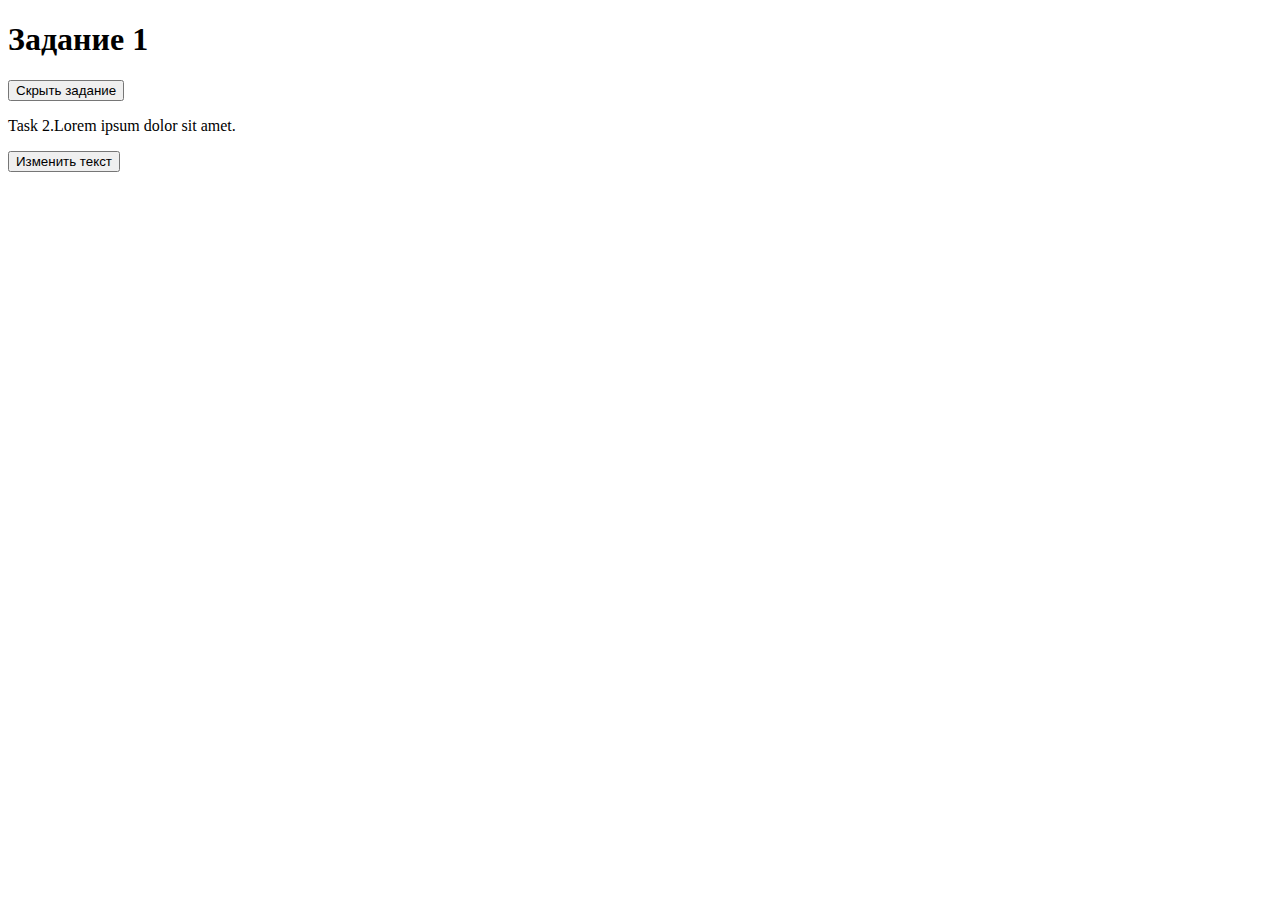
<file: homework9/hm9.1-2.html>
<!DOCTYPE html>
<html lang="en">
<head>
    <meta charset="UTF-8">
    <meta name="viewport" content="width=device-width, initial-scale=1.0">
    <title>Document</title>
</head>
<body>
    <h1 class="task">Задание 1</h1>
    <button class="btn_task">Скрыть задание</button>


    <p class="text">Task 2.Lorem ipsum dolor sit amet.</p>
    <button class="btn_text">Изменить текст</button>



    <script>
        const task = document.querySelector('.task');
        const btn_task = document.querySelector('.btn_task');
        btn_task.addEventListener('click', () => {
            task.style.display = task.style.display === 'none'? 'block' : 'none';
        });
    </script>

    <script>
        const text = document.querySelector('.text');
        const btn_text = document.querySelector('.btn_text');
        btn_text.addEventListener('click', () => {
            text.style.color = 'red';
        });
    </script>
</body>
</html>
</file>
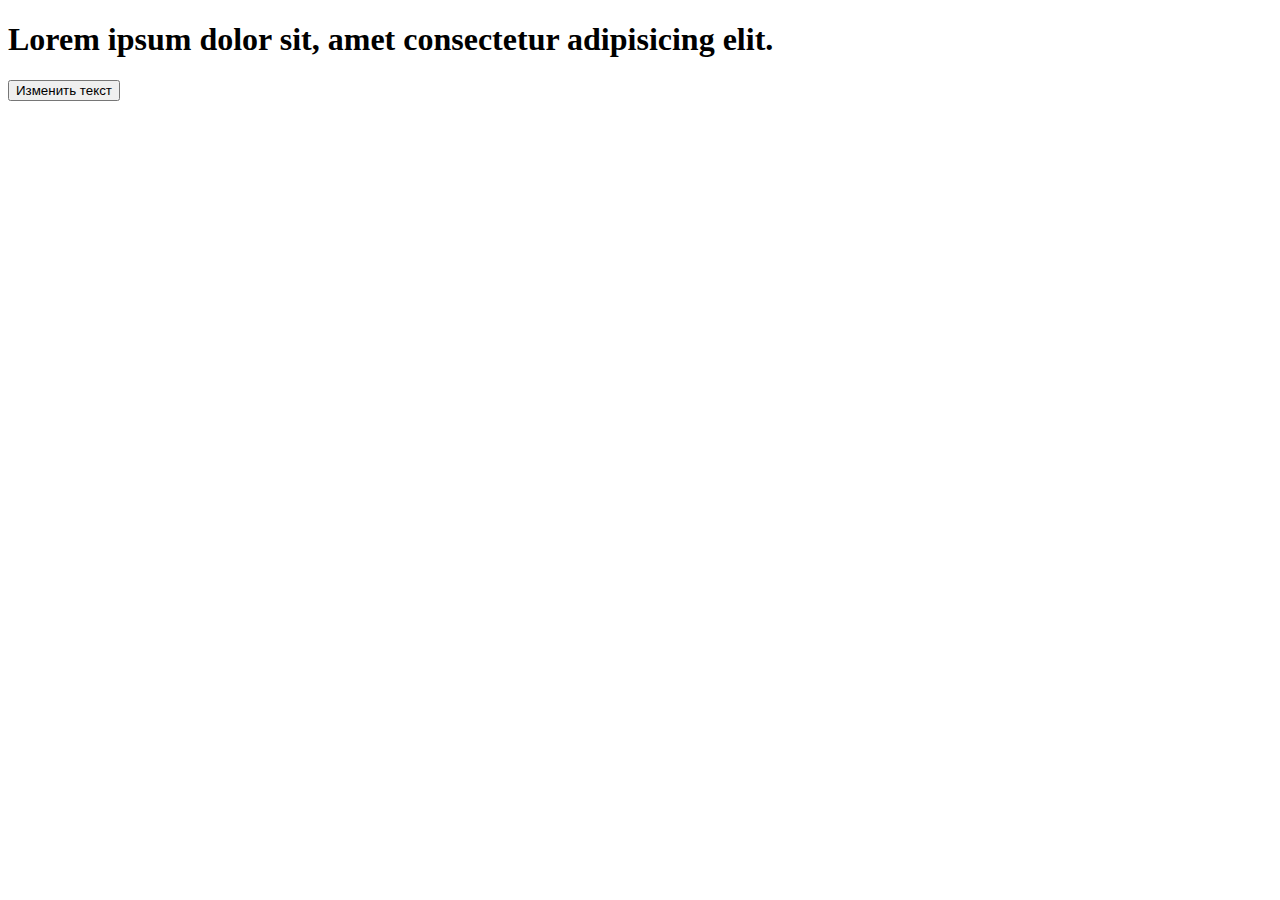
<file: homework9/hm9.3.html>
<!DOCTYPE html>
<html lang="en">
<head>
    <meta charset="UTF-8">
    <meta name="viewport" content="width=device-width, initial-scale=1.0">
    <title>Document</title>
</head>
<body>
    <h1 class="text">Lorem ipsum dolor sit, amet consectetur adipisicing elit.</h1>
    <button class="btn">Изменить текст</button>


    <script>
    const text = document.querySelector('.text');
    const btn = document.querySelector('.btn');

    btn.addEventListener('click', () => {
        text.textContent = 'Привет, мир!';
    });
    </script>
</body>
</html>
</file>
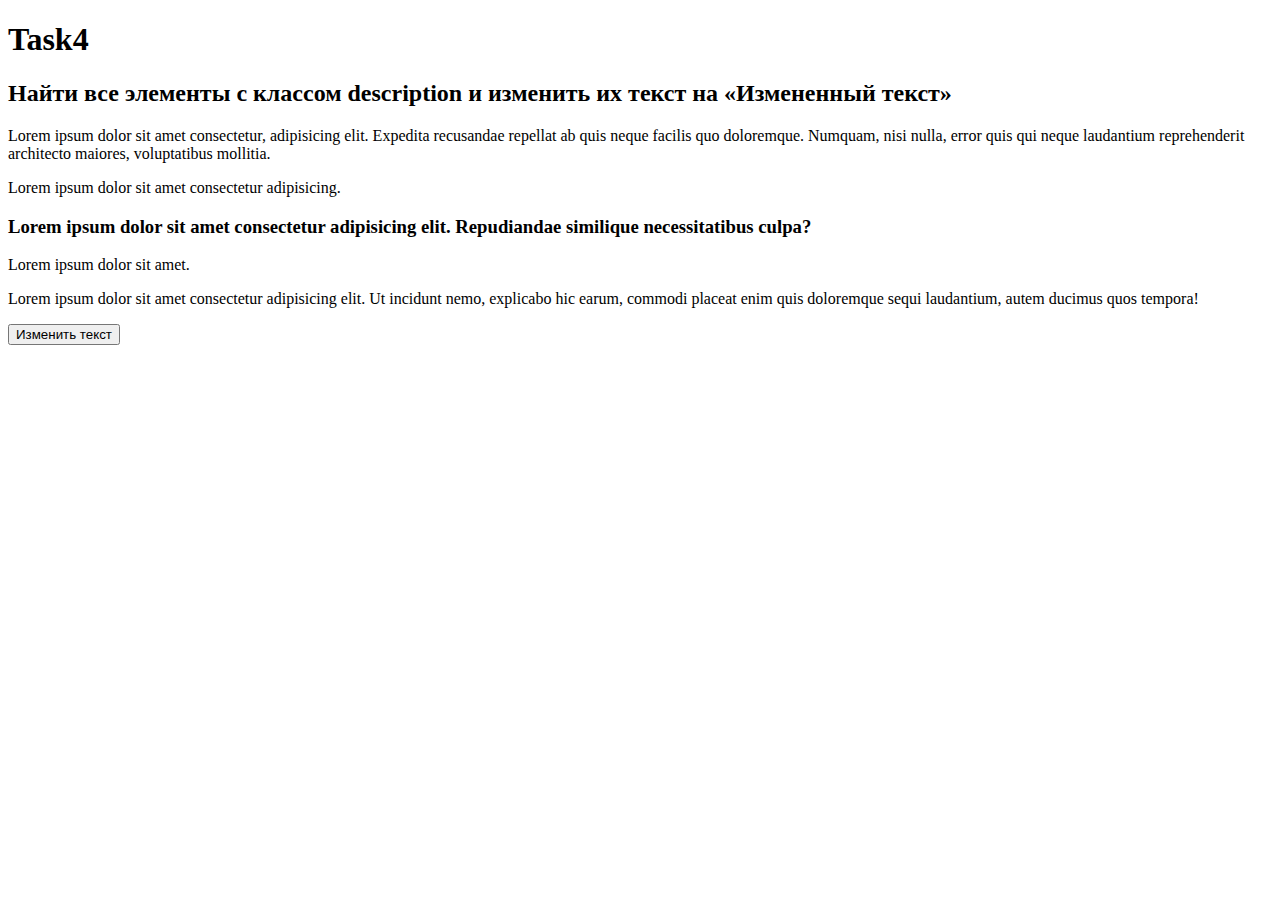
<file: homework9/hm9.4.html>
<!DOCTYPE html>
<html lang="en">
<head>
    <meta charset="UTF-8">
    <meta name="viewport" content="width=device-width, initial-scale=1.0">
    <title>Document</title>
</head>
<body>
    <h1 class="task4">Task4</h1>
    <h2 class="description">Найти все элементы с классом description и изменить их текст на «Измененный текст»</h2>
    <p class="description">Lorem ipsum dolor sit amet consectetur, adipisicing elit. Expedita recusandae repellat ab quis neque facilis quo doloremque. Numquam, nisi nulla, error quis qui neque laudantium reprehenderit architecto maiores, voluptatibus mollitia.</p>
    <p class="description">Lorem ipsum dolor sit amet consectetur adipisicing.</p>
    <h3 class="description">Lorem ipsum dolor sit amet consectetur adipisicing elit. Repudiandae similique necessitatibus culpa?</h3>
    <p class="description">Lorem ipsum dolor sit amet.</p>
    <p class="description">Lorem ipsum dolor sit amet consectetur adipisicing elit. Ut incidunt nemo, explicabo hic earum, commodi placeat enim quis doloremque sequi laudantium, autem ducimus quos tempora!</p>
    <button class="btn">Изменить текст</button>


    <script>
        const btn = document.querySelector('.btn');
        const descriptions = document.querySelectorAll('.description');
        btn.addEventListener('click', () => {
            descriptions.forEach(description => {
                description.textContent = 'Измененный текст';
            });
        });
    </script>
</body>
</html>
</file>
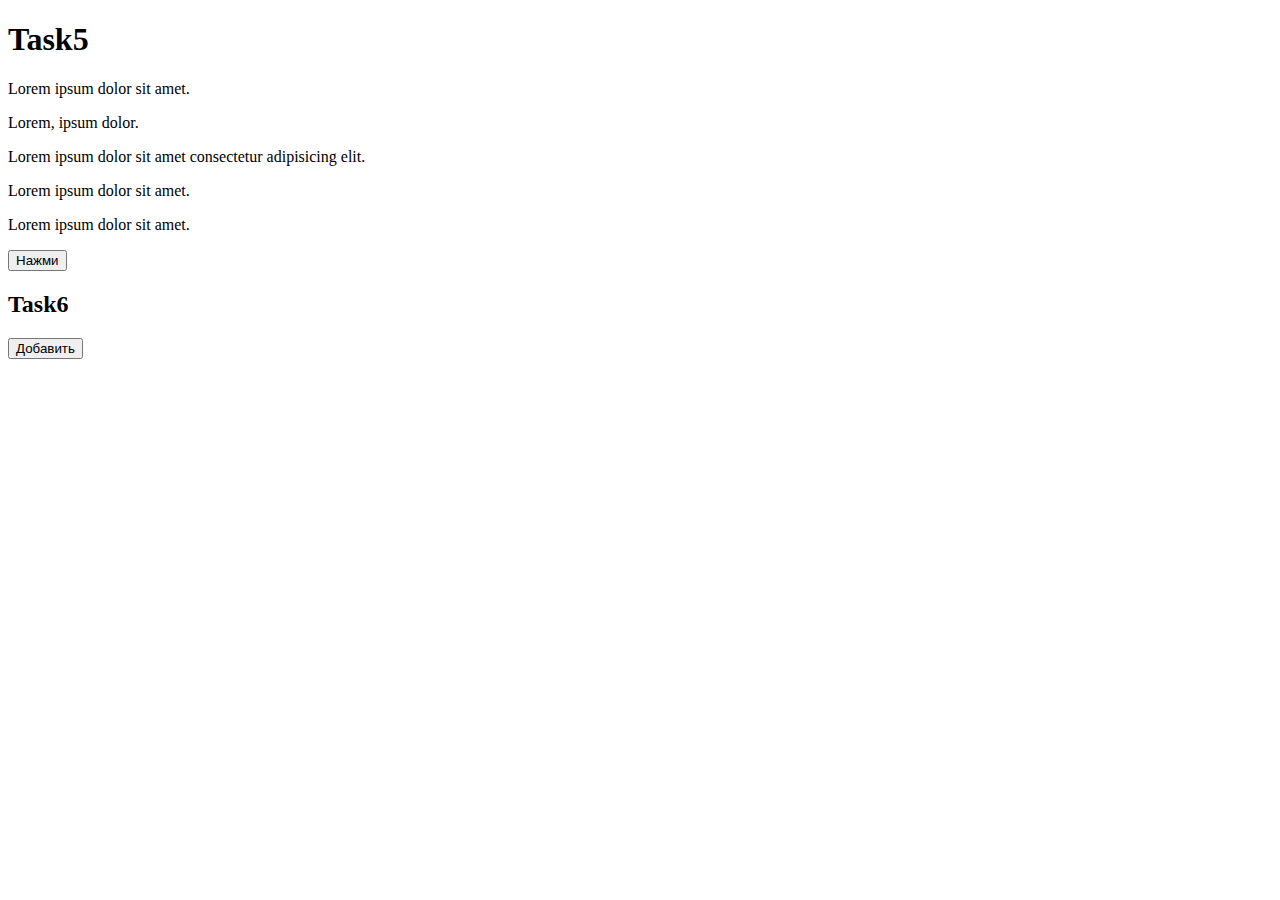
<file: homework9/hm9.5-6.html>
<!DOCTYPE html>
<html lang="en">
<head>
    <meta charset="UTF-8">
    <meta name="viewport" content="width=device-width, initial-scale=1.0">
    <title>Document</title>
</head>
<body>
    <div class="newItem">
    <h1 class="Task">Task5</h1>
    <p class="description">Lorem ipsum dolor sit amet.</p>
    <p class="title">Lorem, ipsum dolor.</p>
    <p class="title">Lorem ipsum dolor sit amet consectetur adipisicing elit.</p>
    <p class="description">Lorem ipsum dolor sit amet.</p>
    <p class="description">Lorem ipsum dolor sit amet.</p>
    <button class="btn">Нажми</button>

    <h2 class="Task">Task6</h2>
    <button class="btn_create">Добавить</button>
</div>

    <script>
        const description = document.querySelectorAll('.description');
        const btn = document.querySelector('.btn');
        btn.addEventListener('click', () => {
            description.forEach(element => {
                element.textContent = 'Новый текст';
            });
        });
    </script>

    <script>
        const btn_create = document.querySelector('.btn_create');
        const newItem = document.querySelector('.newItem');


        btn_create.addEventListener('click', () => {
         const newParagraph = document.createElement('p');
         newParagraph.textContent = 'Новый абзац';
         newParagraph.classList.add('text');

        
         newItem.appendChild(newParagraph);
        });
    </script>
</body>
</html>
</file>
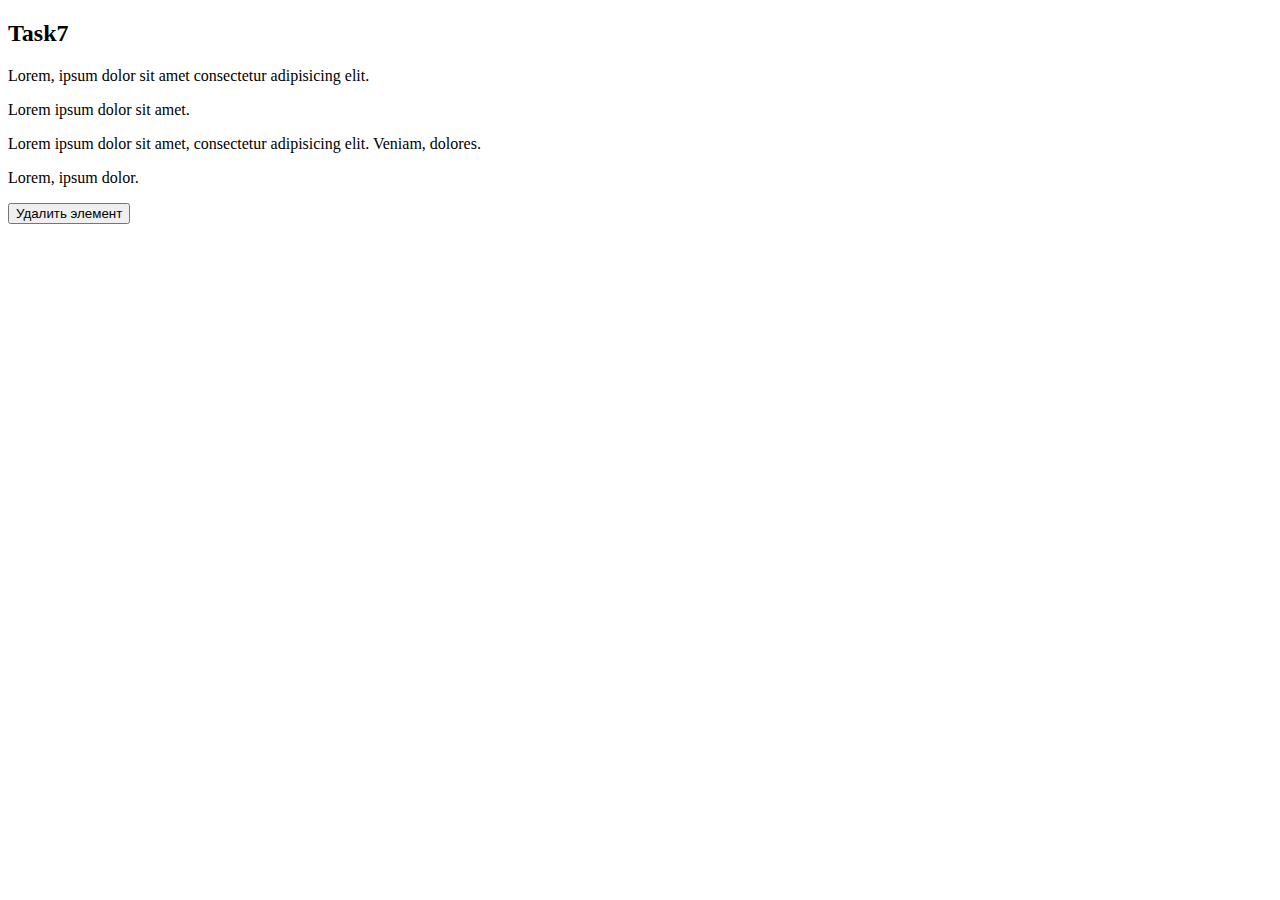
<file: homework9/hm9.7.html>
<!DOCTYPE html>
<html lang="en">
<head>
    <meta charset="UTF-8">
    <meta name="viewport" content="width=device-width, initial-scale=1.0">
    <title>Document</title>
</head>
<body>
    <h2 class="task">Task7</h2>
    <p>Lorem, ipsum dolor sit amet consectetur adipisicing elit.</p>
    <p>Lorem ipsum dolor sit amet.</p>
    <p class="description">Lorem ipsum dolor sit amet, consectetur adipisicing elit. Veniam, dolores.</p>
    <p class="description">Lorem, ipsum dolor.</p>
    <button class="btn_remove">Удалить элемент</button>



    <script>
        const description = document.querySelector('.description');
        const btnRemove = document.querySelector('.btn_remove');

        btnRemove.addEventListener('click', () => {
            description.firstChild.remove();
        });
    </script>
</body>
</html>
</file>
